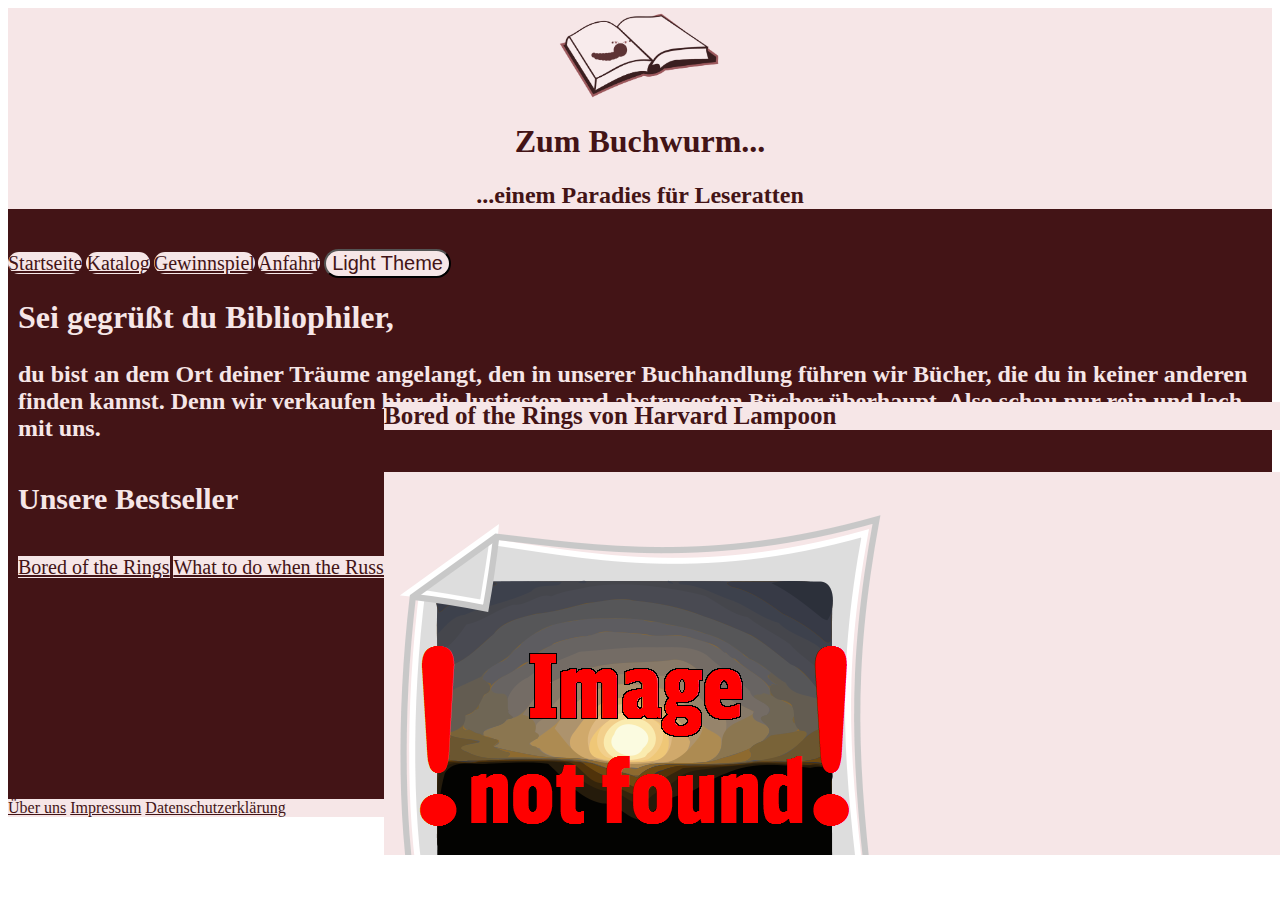
<file: index.html>
<!doctype html>
<html lang="en">
<head>
    <!-- Required meta tags -->
    <meta charset="utf-8">
    <meta name="viewport" content="width=device-width, initial-scale=1, shrink-to-fit=no">

    <!-- Bootstrap CSS -->
    <link rel="stylesheet" href="https://stackpath.bootstrapcdn.com/bootstrap/4.1.3/css/bootstrap.min.css" integrity="sha384-MCw98/SFnGE8fJT3GXwEOngsV7Zt27NXFoaoApmYm81iuXoPkFOJwJ8ERdknLPMO" crossorigin="anonymous">
    <link rel="stylesheet" type="text/css" id="theme">
    <title>Hello, world!</title>
</head>
<body onload="updateTheme('styles/')">


<div class="container">
  <div class="header">
    <div class="row">
        <div class="col-md-2"> <!--Logo-->
            <div class="col-md-2" onclick="window.location.href='index.html'">
                <img src="assets/logo.png"  alt="Responsive image" height="90" >
            </div>
        </div>
        <div class="col-md-10" ><!--Title -->
            <h1 class="header-title">Zum Buchwurm...</h1>
            <h2 class="header-subtitle">...einem Paradies für Leseratten</h2>
        </div>
    </div>
    </div>

    <div class="row">
        <div class="col-md-2" > <!--Menu -->
            <nav class="nav flex-column">
                <a class="buttons" role="button" href="index.html" >Startseite</a>
                <a class="buttons" role="button" href="docs/katalog.html">Katalog</a>
                <a class="buttons" role="button" href="docs/gewinnspiel.html">Gewinnspiel</a>
                <a class="buttons" role="button" href="docs/anfahrt.html">Anfahrt</a>
                <button class="buttons" id="themeBut" onclick="changeTheme('styles/')"></button>
            </nav>
        </div>
        <div class="col-md-10"> <!--Inhalt -->
            <div class="inhalt">
                <div class="Willkommenstext">
                    <h4><font size="6">Sei gegrüßt du Bibliophiler, </font></h4>
                    <h6><font size="+2">du bist an dem Ort deiner Träume angelangt, den in unserer Buchhandlung führen
                    wir Bücher, die du in keiner anderen finden kannst. Denn wir verkaufen hier die lustigsten
                  und abstrusesten Bücher überhaupt. Also schau nur rein und lach mit uns. </font> </h6>
                </div>
                <div class="row">
                    <div class="container">
                        <h4 class="ueberschrfit">Unsere Bestseller</h4>
                        <div class="row">
                            <div class="col-sm-3">
                                <div id="list-example" class="list-group">
                                    <a class="list-group-item list-group-item-action" href="#list-item-1">Bored of the Rings</a>
                                    <a class="list-group-item list-group-item-action" href="#list-item-2">What to do when the Russians come</a>
                                    <a class="list-group-item list-group-item-action" href="#list-item-3">Eating People is wrong</a>
                                </div>
                            </div>
                            <div class="col-sm-7-scroll">
                                    <div class="card">
                                        <h5 class="card-header" id="list-item-1">
                                            Bored of the Rings von Harvard Lampoon
                                        </h5>
                                        <div class="card-body">
                                          <div class="row">
                                          <div class="col-sm-3">
                                              <img src="assets/not_found.png" class="img-fluid" alt="Responsive image"  >
                                          </div>
                                            <div class="col-sm-7">
                                            <p class="card-text">
                                                Eine von Harvard Studenten verfasste Parodie des Weltklassikers 'Herr der Ringe'
                                                von J.R.R Tolkien.
                                            </p>
                                            </div>
                                          </div>
                                        </div>
                                    </div>
                                    <div class="card">
                                        <h5 class="card-header" id="list-item-2">
                                            What to do when the Russians come von Robert Conquest und Jon Manchip White
                                        </h5>
                                        <div class="card-body">
                                          <div class="row">
                                          <div class="col-sm-3">
                                              <img src="assets/not_found.png" class="img-fluid" alt="Responsive image">
                                          </div>
                                          <div class="col-sm-7">
                                            <p class="card-text">
                                                Wenn man den Titel liest könnte man meinen es handele sich um einen Scherz.
                                                Jedoch handelt das Buch von ernsthaften Tipps wie man sic verhalten solle, falls Amerika
                                                von den Russen überfallen würde.
                                            </p>
                                          </div>
                                        </div>
                                        </div>
                                    </div>
                                    <div class="card">
                                        <h5 class="card-header" id="list-item-3">
                                            Eating People is wrong von Malcolm Bradbury
                                        </h5>
                                        <div class="card-body">
                                          <div class="row">
                                              <div class="col-sm-3">
                                                  <img src="assets/not_found.png" class="img-fluid" alt="Responsive image">
                                              </div>
                                          <div class="col-sm-7">
                                            <p class="card-text">
                                               Lustige Satire über eine Abteilung an einer englischen Universität.
                                            </p>
                                          </div>
                                          </div>
                                        </div>
                                    </div>
                                  </div>
                        </div>
                    </div>
                </div>
            </div>
        </div>
    </div>
    <div class="footer">
    <div class="row">
        <div class="col-md-2">
        </div><!--Fooder -->
        <div class="col-md-7">
            <nav class="nav">
                <a class="nav-link" href="docs/ueberUns.html">Über uns</a>
                <a class="nav-link" href="docs/impressum.html">Impressum</a>
                <a class="nav-link" href="../docs/datenschutz.html">Datenschutzerklärung</a>
            </nav>
            </div>
        </div>
        </div>
    </div>


<!-- Optional JavaScript -->
<!-- jQuery first, then Popper.js, then Bootstrap JS -->
<script src="js/theme.js"></script>
<script src="https://stackpath.bootstrapcdn.com/bootstrap/4.1.3/js/bootstrap.min.js" integrity="sha384-ChfqqxuZUCnJSK3+MXmPNIyE6ZbWh2IMqE241rYiqJxyMiZ6OW/JmZQ5stwEULTy" crossorigin="anonymous"></script>
<script src="https://code.jquery.com/jquery-3.3.1.slim.min.js" integrity="sha384-q8i/X+965DzO0rT7abK41JStQIAqVgRVzpbzo5smXKp4YfRvH+8abtTE1Pi6jizo" crossorigin="anonymous"></script>
<script src="https://cdnjs.cloudflare.com/ajax/libs/popper.js/1.14.3/umd/popper.min.js" integrity="sha384-ZMP7rVo3mIykV+2+9J3UJ46jBk0WLaUAdn689aCwoqbBJiSnjAK/l8WvCWPIPm49" crossorigin="anonymous"></script>
</body>
</html>
</file>
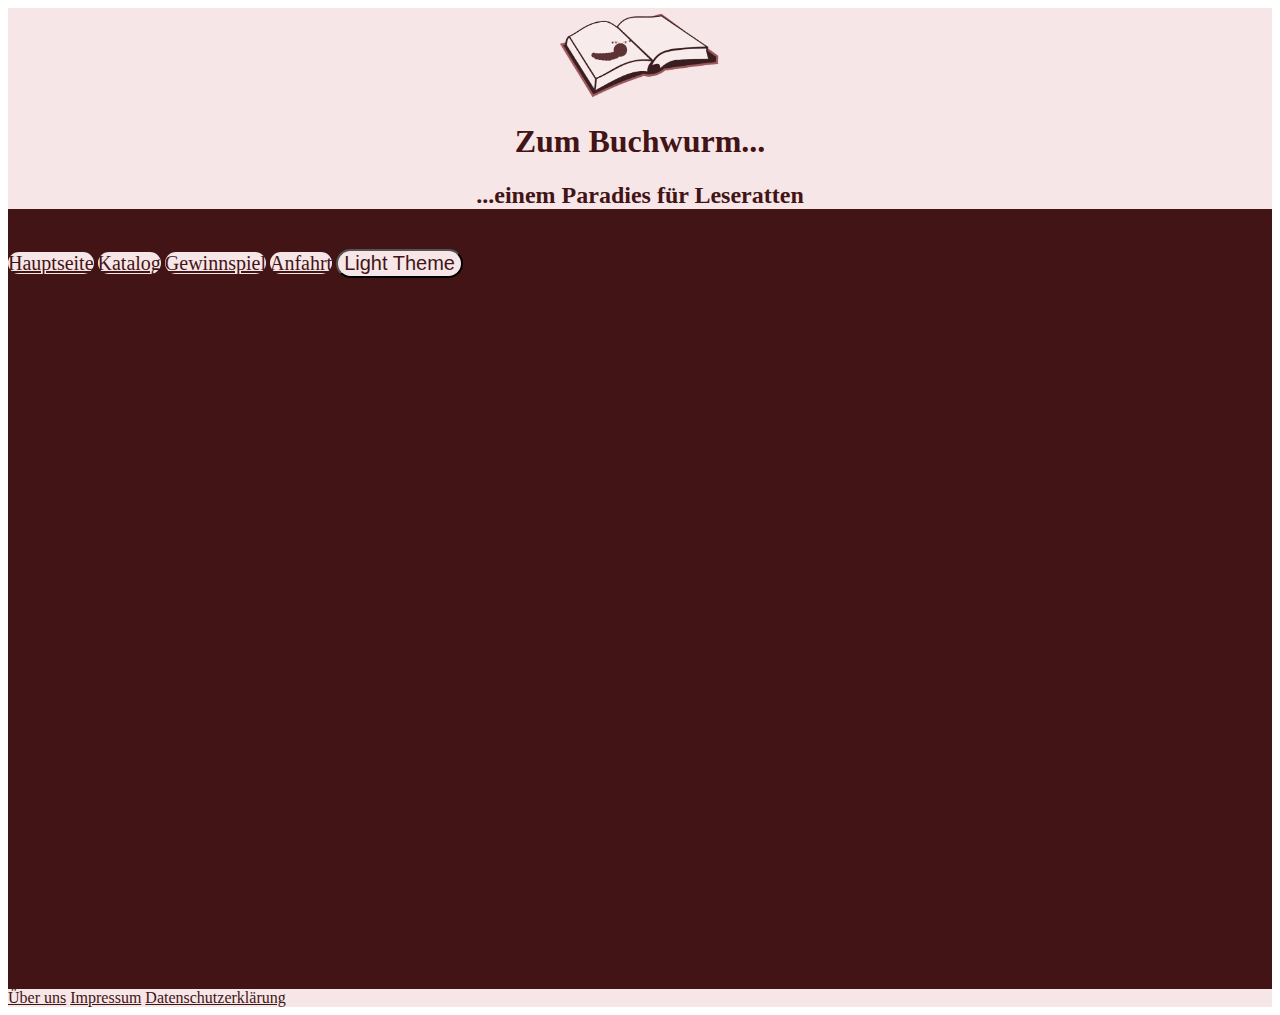
<file: docs/anfahrt.html>
<!doctype html>
<html lang="en">
<head>
    <!-- Required meta tags -->
    <meta charset="utf-8">
    <meta name="viewport" content="width=device-width, initial-scale=1, shrink-to-fit=no">

    <!-- Bootstrap CSS -->
    <link rel="stylesheet" href="https://stackpath.bootstrapcdn.com/bootstrap/4.1.3/css/bootstrap.min.css" integrity="sha384-MCw98/SFnGE8fJT3GXwEOngsV7Zt27NXFoaoApmYm81iuXoPkFOJwJ8ERdknLPMO" crossorigin="anonymous">
    <link rel="stylesheet" type="text/css" id="theme">
    <title>Hello, world!</title>
</head>
<body onload="updateTheme('../styles/')">


  <div class="container">
    <div class="header">
      <div class="row">
          <div class="col-md-2"> <!--Logo-->
              <div class="col-md-2" onclick="window.location.href='../index.html'">
                  <img src="../assets/logo.png"  alt="Responsive image" height="90" >
              </div>
          </div>
          <div class="col-md-10" ><!--Title -->
              <h1 class="header-title">Zum Buchwurm...</h1>
              <h2 class="header-subtitle">...einem Paradies für Leseratten</h2>
          </div>
      </div>
      </div>

    <div class="row">
        <div class="col-md-2"> <!--Menu -->
            <nav class="nav flex-column">
              <a class="buttons" role="button" href="../index.html" >Hauptseite</a>
              <a class="buttons" role="button" href="katalog.html">Katalog</a>
              <a class="buttons" role="button" href="gewinnspiel.html">Gewinnspiel</a>
              <a class="buttons" role="button" href="anfahrt.html">Anfahrt</a>
                <button class="buttons" id="themeBut" onclick="changeTheme('../styles/')"></button>
            </nav>
        </div>
          <div class="responsiveContainer">
        <div class="maps" > <!--Inhalt -->
          <div class="mapouter"><div class="gmap_canvas"><iframe width="600" height="500" id="gmap_canvas" src="https://maps.google.com/maps?q=Gerberg%C3%A4sslein%2012%2C%204000%20Basel&t=&z=13&ie=UTF8&iwloc=&output=embed" frameborder="0" scrolling="no" marginheight="0" marginwidth="0"></iframe><a href="https://www.crocothemes.net">crocothemes.net</a></div><style>.mapouter{text-align:right;height:500px;width:600px;}.gmap_canvas {overflow:hidden;background:none!important;height:500px;width:600px;}</style></div>
        </div>
    </div>
  </div>
    <div class="footer">
    <div class="row">
        <div class="col-md-2">
        </div><!--Fooder -->
        <div class="col-md-7">
            <nav class="nav">
                <a class="nav-link active" href="../docs/ueberUns.html">Über uns</a>
                <a class="nav-link" href="../docs/impressum.html">Impressum</a>
                <a class="nav-link" href="../docs/datenschutz.html">Datenschutzerklärung</a>
            </nav>
            </div>
        </div>
        </div>
    </div>

<!-- Optional JavaScript -->
<!-- jQuery first, then Popper.js, then Bootstrap JS -->
<script src="../js/theme.js"></script>
<script src="https://stackpath.bootstrapcdn.com/bootstrap/4.1.3/js/bootstrap.min.js" integrity="sha384-ChfqqxuZUCnJSK3+MXmPNIyE6ZbWh2IMqE241rYiqJxyMiZ6OW/JmZQ5stwEULTy" crossorigin="anonymous"></script>
<script src="https://code.jquery.com/jquery-3.3.1.slim.min.js" integrity="sha384-q8i/X+965DzO0rT7abK41JStQIAqVgRVzpbzo5smXKp4YfRvH+8abtTE1Pi6jizo" crossorigin="anonymous"></script>
<script src="https://cdnjs.cloudflare.com/ajax/libs/popper.js/1.14.3/umd/popper.min.js" integrity="sha384-ZMP7rVo3mIykV+2+9J3UJ46jBk0WLaUAdn689aCwoqbBJiSnjAK/l8WvCWPIPm49" crossorigin="anonymous"></script>
</body>
</html>
</file>
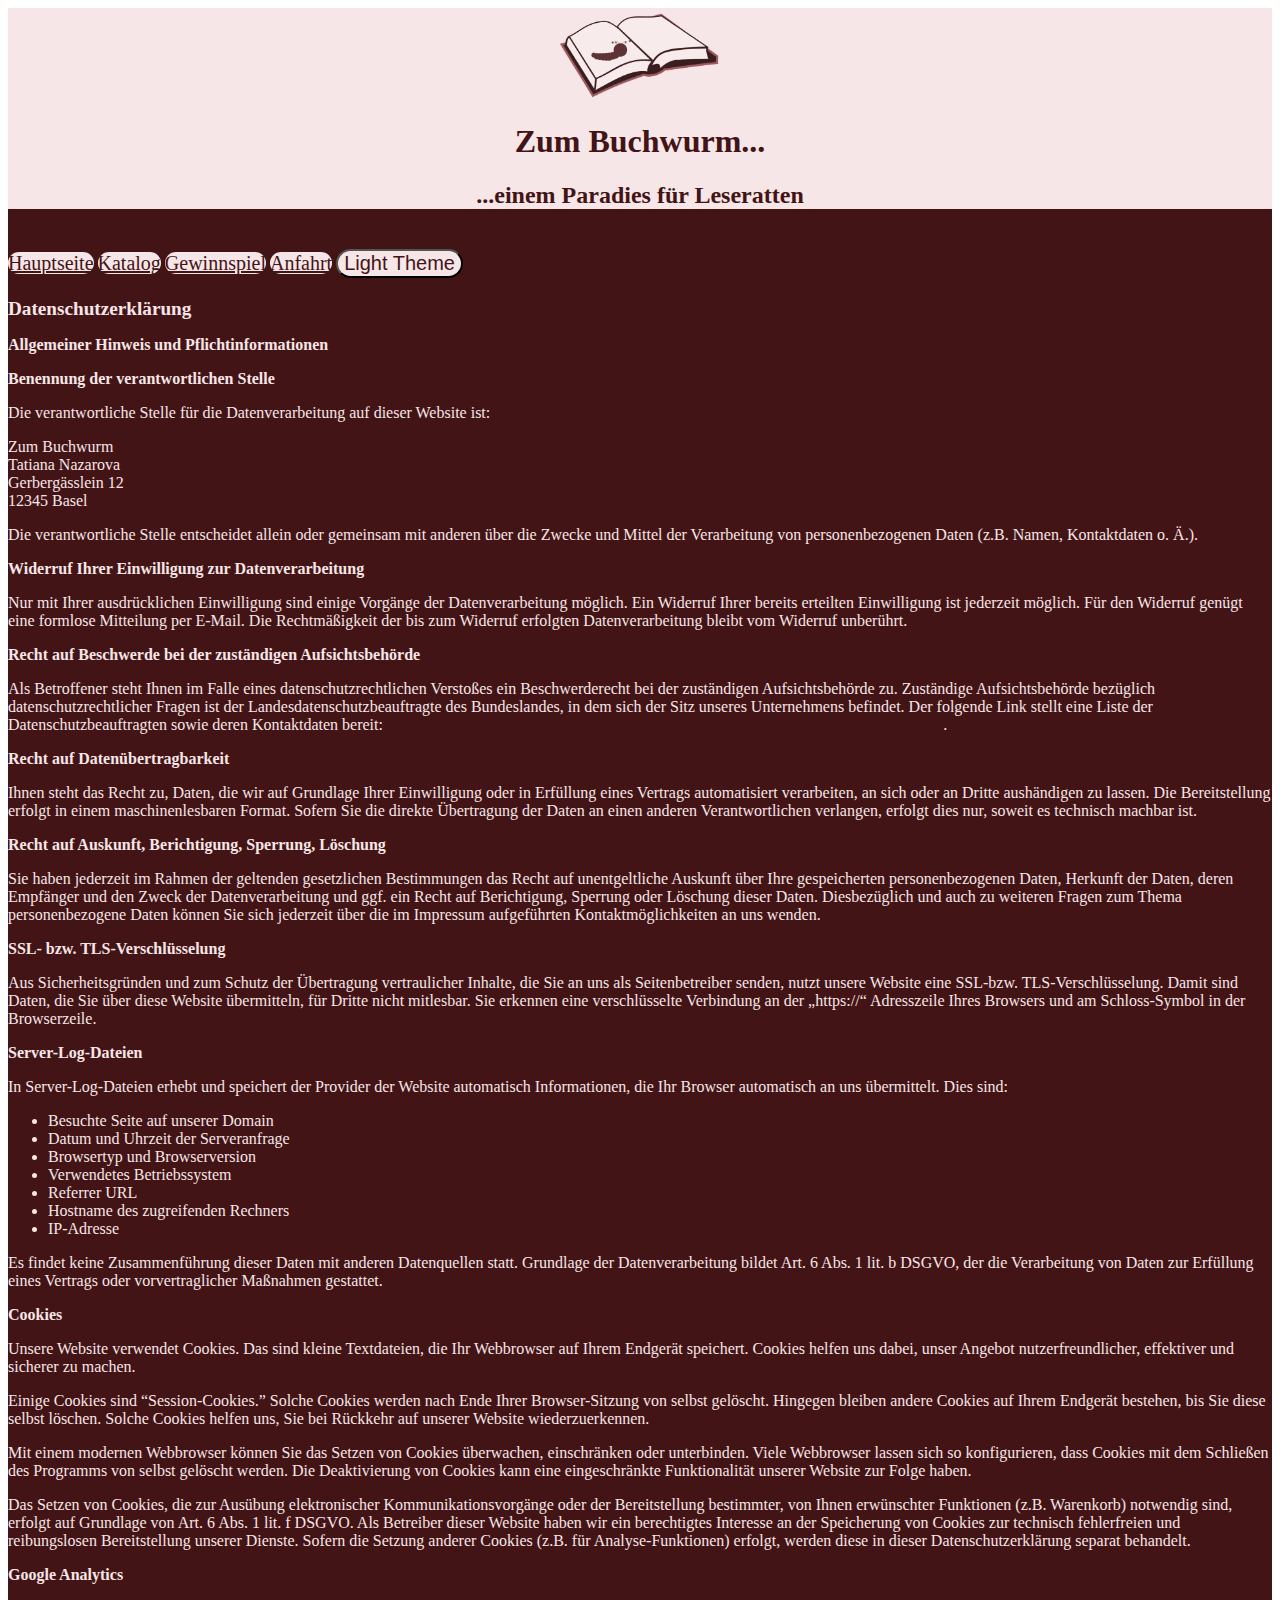
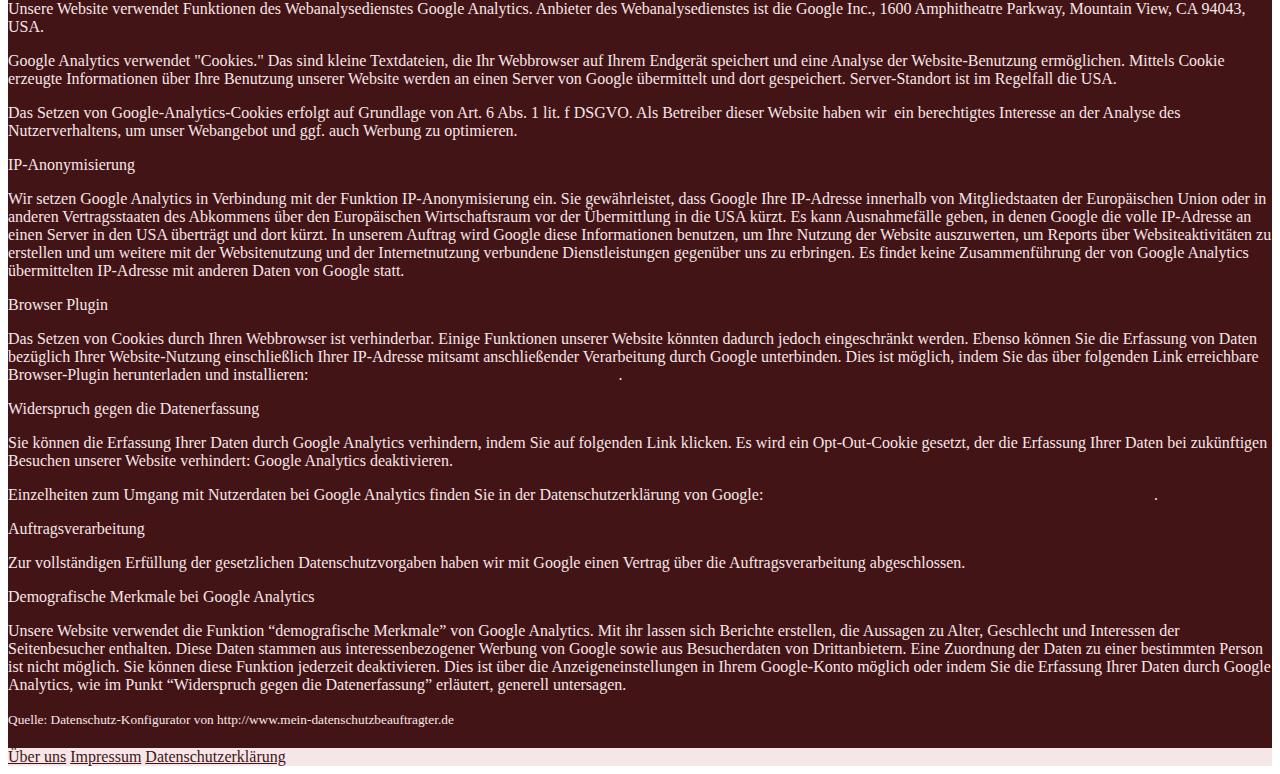
<file: docs/datenschutz.html>
<!doctype html>
<html lang="en">
<head>
    <!-- Required meta tags -->
    <meta charset="utf-8">
    <meta name="viewport" content="width=device-width, initial-scale=1, shrink-to-fit=no">

    <!-- Bootstrap CSS -->
    <link rel="stylesheet" href="https://stackpath.bootstrapcdn.com/bootstrap/4.1.3/css/bootstrap.min.css" integrity="sha384-MCw98/SFnGE8fJT3GXwEOngsV7Zt27NXFoaoApmYm81iuXoPkFOJwJ8ERdknLPMO" crossorigin="anonymous">
    <link rel="stylesheet" type="text/css" id="theme">
    <title>Hello, world!</title>
</head>
<body onload="updateTheme('../styles/')">


  <div class="container">
    <div class="header">
      <div class="row">
          <div class="col-md-2"> <!--Logo-->
              <div class="col-md-2" onclick="window.location.href='../index.html'">
                  <img src="../assets/logo.png"  alt="Responsive image" height="90" >
              </div>
          </div>
          <div class="col-md-10" ><!--Title -->
              <h1 class="header-title">Zum Buchwurm...</h1>
              <h2 class="header-subtitle">...einem Paradies für Leseratten</h2>
          </div>
      </div>
      </div>

    <div class="row">
        <div class="col-md-2"> <!--Menu -->
            <nav class="nav flex-column">
              <a class="buttons" role="button" href="../index.html" >Hauptseite</a>
              <a class="buttons" role="button" href="katalog.html">Katalog</a>
              <a class="buttons" role="button" href="gewinnspiel.html">Gewinnspiel</a>
              <a class="buttons" role="button" href="anfahrt.html">Anfahrt</a>
                <button class="buttons" id="themeBut" onclick="changeTheme('../styles/')"></button>
            </nav>
        </div>
        <div class="col-md-10"> <!--Inhalt -->
          <div class="Willkommenstext">

          <p><strong><big>Datenschutzerklärung</big></strong></p>
<p><strong>Allgemeiner Hinweis und Pflichtinformationen</strong></p>
<p><strong>Benennung der verantwortlichen Stelle</strong></p>
<p>Die verantwortliche Stelle für die Datenverarbeitung auf dieser Website ist:</p>
<p><span id="s3-t-firma">Zum Buchwurm</span><br><span id="s3-t-ansprechpartner">Tatiana Nazarova</span><br><span id="s3-t-strasse">Gerbergässlein 12</span><br><span id="s3-t-plz">12345</span> <span id="s3-t-ort">Basel</span></p><p></p>
<p>Die verantwortliche Stelle entscheidet allein oder gemeinsam mit anderen über die Zwecke und Mittel der Verarbeitung von personenbezogenen Daten (z.B. Namen, Kontaktdaten o. Ä.).</p>

<p><strong>Widerruf Ihrer Einwilligung zur Datenverarbeitung</strong></p>
<p>Nur mit Ihrer ausdrücklichen Einwilligung sind einige Vorgänge der Datenverarbeitung möglich. Ein Widerruf Ihrer bereits erteilten Einwilligung ist jederzeit möglich. Für den Widerruf genügt eine formlose Mitteilung per E-Mail. Die Rechtmäßigkeit der bis zum Widerruf erfolgten Datenverarbeitung bleibt vom Widerruf unberührt.</p>

<p><strong>Recht auf Beschwerde bei der zuständigen Aufsichtsbehörde</strong></p>
<p>Als Betroffener steht Ihnen im Falle eines datenschutzrechtlichen Verstoßes ein Beschwerderecht bei der zuständigen Aufsichtsbehörde zu. Zuständige Aufsichtsbehörde bezüglich datenschutzrechtlicher Fragen ist der Landesdatenschutzbeauftragte des Bundeslandes, in dem sich der Sitz unseres Unternehmens befindet. Der folgende Link stellt eine Liste der Datenschutzbeauftragten sowie deren Kontaktdaten bereit: <a href="https://www.bfdi.bund.de/DE/Infothek/Anschriften_Links/anschriften_links-node.html" target="_blank">https://www.bfdi.bund.de/DE/Infothek/Anschriften_Links/anschriften_links-node.html</a>.</p>

<p><strong>Recht auf Datenübertragbarkeit</strong></p>
<p>Ihnen steht das Recht zu, Daten, die wir auf Grundlage Ihrer Einwilligung oder in Erfüllung eines Vertrags automatisiert verarbeiten, an sich oder an Dritte aushändigen zu lassen. Die Bereitstellung erfolgt in einem maschinenlesbaren Format. Sofern Sie die direkte Übertragung der Daten an einen anderen Verantwortlichen verlangen, erfolgt dies nur, soweit es technisch machbar ist.</p>

<p><strong>Recht auf Auskunft, Berichtigung, Sperrung, Löschung</strong></p>
<p>Sie haben jederzeit im Rahmen der geltenden gesetzlichen Bestimmungen das Recht auf unentgeltliche Auskunft über Ihre gespeicherten personenbezogenen Daten, Herkunft der Daten, deren Empfänger und den Zweck der Datenverarbeitung und ggf. ein Recht auf Berichtigung, Sperrung oder Löschung dieser Daten. Diesbezüglich und auch zu weiteren Fragen zum Thema personenbezogene Daten können Sie sich jederzeit über die im Impressum aufgeführten Kontaktmöglichkeiten an uns wenden.</p>

<p><strong>SSL- bzw. TLS-Verschlüsselung</strong></p>
<p>Aus Sicherheitsgründen und zum Schutz der Übertragung vertraulicher Inhalte, die Sie an uns als Seitenbetreiber senden, nutzt unsere Website eine SSL-bzw. TLS-Verschlüsselung. Damit sind Daten, die Sie über diese Website übermitteln, für Dritte nicht mitlesbar. Sie erkennen eine verschlüsselte Verbindung an der „https://“ Adresszeile Ihres Browsers und am Schloss-Symbol in der Browserzeile.</p>

<p><strong>Server-Log-Dateien</strong></p>
<p>In Server-Log-Dateien erhebt und speichert der Provider der Website automatisch Informationen, die Ihr Browser automatisch an uns übermittelt. Dies sind:</p>
<ul>
    <li>Besuchte Seite auf unserer Domain</li>
    <li>Datum und Uhrzeit der Serveranfrage</li>
    <li>Browsertyp und Browserversion</li>
    <li>Verwendetes Betriebssystem</li>
    <li>Referrer URL</li>
    <li>Hostname des zugreifenden Rechners</li>
    <li>IP-Adresse</li>
</ul>
<p>Es findet keine Zusammenführung dieser Daten mit anderen Datenquellen statt. Grundlage der Datenverarbeitung bildet Art. 6 Abs. 1 lit. b DSGVO, der die Verarbeitung von Daten zur Erfüllung eines Vertrags oder vorvertraglicher Maßnahmen gestattet.</p>

<p><strong>Cookies</strong></p>
<p>Unsere Website verwendet Cookies. Das sind kleine Textdateien, die Ihr Webbrowser auf Ihrem Endgerät speichert. Cookies helfen uns dabei, unser Angebot nutzerfreundlicher, effektiver und sicherer zu machen. </p>
<p>Einige Cookies sind “Session-Cookies.” Solche Cookies werden nach Ende Ihrer Browser-Sitzung von selbst gelöscht. Hingegen bleiben andere Cookies auf Ihrem Endgerät bestehen, bis Sie diese selbst löschen. Solche Cookies helfen uns, Sie bei Rückkehr auf
	unserer Website wiederzuerkennen.</p>
<p>Mit einem modernen Webbrowser können Sie das Setzen von Cookies überwachen, einschränken oder unterbinden. Viele Webbrowser lassen sich so konfigurieren, dass Cookies mit dem Schließen des Programms von selbst gelöscht werden. Die Deaktivierung von Cookies
	kann eine eingeschränkte Funktionalität unserer Website zur Folge haben.</p>
<p>Das Setzen von Cookies, die zur Ausübung elektronischer Kommunikationsvorgänge oder der Bereitstellung bestimmter, von Ihnen erwünschter Funktionen (z.B. Warenkorb) notwendig sind, erfolgt auf Grundlage von Art. 6 Abs. 1 lit. f DSGVO. Als Betreiber dieser
	Website haben wir ein berechtigtes Interesse an der Speicherung von Cookies zur technisch fehlerfreien und reibungslosen Bereitstellung unserer Dienste. Sofern die Setzung anderer Cookies (z.B. für Analyse-Funktionen) erfolgt, werden diese in dieser
	Datenschutzerklärung separat behandelt.</p>

<p><strong>Google Analytics</strong></p>
<p>Unsere Website verwendet Funktionen des Webanalysedienstes Google Analytics. Anbieter des Webanalysedienstes ist die Google Inc., 1600 Amphitheatre Parkway, Mountain View, CA 94043, USA.</p>
<p>Google Analytics verwendet "Cookies." Das sind kleine Textdateien, die Ihr Webbrowser auf Ihrem Endgerät speichert und eine Analyse der Website-Benutzung ermöglichen. Mittels Cookie erzeugte Informationen über Ihre Benutzung unserer Website
	werden an einen Server von Google übermittelt und dort gespeichert. Server-Standort ist im Regelfall die USA.</p>
<p>Das Setzen von Google-Analytics-Cookies erfolgt auf Grundlage von Art. 6 Abs. 1 lit. f DSGVO. Als Betreiber dieser Website haben wir  ein berechtigtes Interesse an der Analyse des Nutzerverhaltens, um unser Webangebot und ggf. auch Werbung zu optimieren.</p>
<p>IP-Anonymisierung</p>
<p>Wir setzen Google Analytics in Verbindung mit der Funktion IP-Anonymisierung ein. Sie gewährleistet, dass Google Ihre IP-Adresse innerhalb von Mitgliedstaaten der Europäischen Union oder in anderen Vertragsstaaten des Abkommens über den Europäischen Wirtschaftsraum
	vor der Übermittlung in die USA kürzt. Es kann Ausnahmefälle geben, in denen Google die volle IP-Adresse an einen Server in den USA überträgt und dort kürzt. In unserem Auftrag wird Google diese Informationen benutzen, um Ihre Nutzung der Website
	auszuwerten, um Reports über Websiteaktivitäten zu erstellen und um weitere mit der Websitenutzung und der Internetnutzung verbundene Dienstleistungen gegenüber uns zu erbringen. Es findet keine Zusammenführung der von Google Analytics übermittelten
	IP-Adresse mit anderen Daten von Google statt.</p>
<p>Browser Plugin</p>
<p>Das Setzen von Cookies durch Ihren Webbrowser ist verhinderbar. Einige Funktionen unserer Website könnten dadurch jedoch eingeschränkt werden. Ebenso können Sie die Erfassung von Daten bezüglich Ihrer Website-Nutzung einschließlich Ihrer IP-Adresse mitsamt
	anschließender Verarbeitung durch Google unterbinden. Dies ist möglich, indem Sie das über folgenden Link erreichbare Browser-Plugin herunterladen und installieren: <a href="https://tools.google.com/dlpage/gaoptout?hl=de">https://tools.google.com/dlpage/gaoptout?hl=de</a>.</p>
<p>Widerspruch gegen die Datenerfassung</p>
<p>Sie können die Erfassung Ihrer Daten durch Google Analytics verhindern, indem Sie auf folgenden Link klicken. Es wird ein Opt-Out-Cookie gesetzt, der die Erfassung Ihrer Daten bei zukünftigen Besuchen unserer Website verhindert: Google Analytics deaktivieren.</p>
<p>Einzelheiten zum Umgang mit Nutzerdaten bei Google Analytics finden Sie in der Datenschutzerklärung von Google: <a href="https://support.google.com/analytics/answer/6004245?hl=de">https://support.google.com/analytics/answer/6004245?hl=de</a>.</p>
<p>Auftragsverarbeitung</p>
<p>Zur vollständigen Erfüllung der gesetzlichen Datenschutzvorgaben haben wir mit Google einen Vertrag über die Auftragsverarbeitung abgeschlossen.</p>
<p>Demografische Merkmale bei Google Analytics</p>
<p>Unsere Website verwendet die Funktion “demografische Merkmale” von Google Analytics. Mit ihr lassen sich Berichte erstellen, die Aussagen zu Alter, Geschlecht und Interessen der Seitenbesucher enthalten. Diese Daten stammen aus interessenbezogener Werbung
	von Google sowie aus Besucherdaten von Drittanbietern. Eine Zuordnung der Daten zu einer bestimmten Person ist nicht möglich. Sie können diese Funktion jederzeit deaktivieren. Dies ist über die Anzeigeneinstellungen in Ihrem Google-Konto möglich oder
	indem Sie die Erfassung Ihrer Daten durch Google Analytics, wie im Punkt “Widerspruch gegen die Datenerfassung” erläutert, generell untersagen.</p>
            <p><small>Quelle: Datenschutz-Konfigurator von http://www.mein-datenschutzbeauftragter.de </small></p>
        </div>
        </div>
    </div>
    <div class="footer">
    <div class="row">
        <div class="col-md-2">
        </div><!--Fooder -->
        <div class="col-md-7">
            <nav class="nav">
                <a class="nav-link active" href="../docs/ueberUns.html">Über uns</a>
                <a class="nav-link" href="../docs/impressum.html">Impressum</a>
                <a class="nav-link" href="../docs/datenschutz.html">Datenschutzerklärung</a>
            </nav>
            </div>
        </div>
        </div>
    </div>


<!-- Optional JavaScript -->
<!-- jQuery first, then Popper.js, then Bootstrap JS -->
<script src="../js/theme.js"></script>
<script src="https://stackpath.bootstrapcdn.com/bootstrap/4.1.3/js/bootstrap.min.js" integrity="sha384-ChfqqxuZUCnJSK3+MXmPNIyE6ZbWh2IMqE241rYiqJxyMiZ6OW/JmZQ5stwEULTy" crossorigin="anonymous"></script>
<script src="https://code.jquery.com/jquery-3.3.1.slim.min.js" integrity="sha384-q8i/X+965DzO0rT7abK41JStQIAqVgRVzpbzo5smXKp4YfRvH+8abtTE1Pi6jizo" crossorigin="anonymous"></script>
<script src="https://cdnjs.cloudflare.com/ajax/libs/popper.js/1.14.3/umd/popper.min.js" integrity="sha384-ZMP7rVo3mIykV+2+9J3UJ46jBk0WLaUAdn689aCwoqbBJiSnjAK/l8WvCWPIPm49" crossorigin="anonymous"></script>
</body>
</html>
</file>
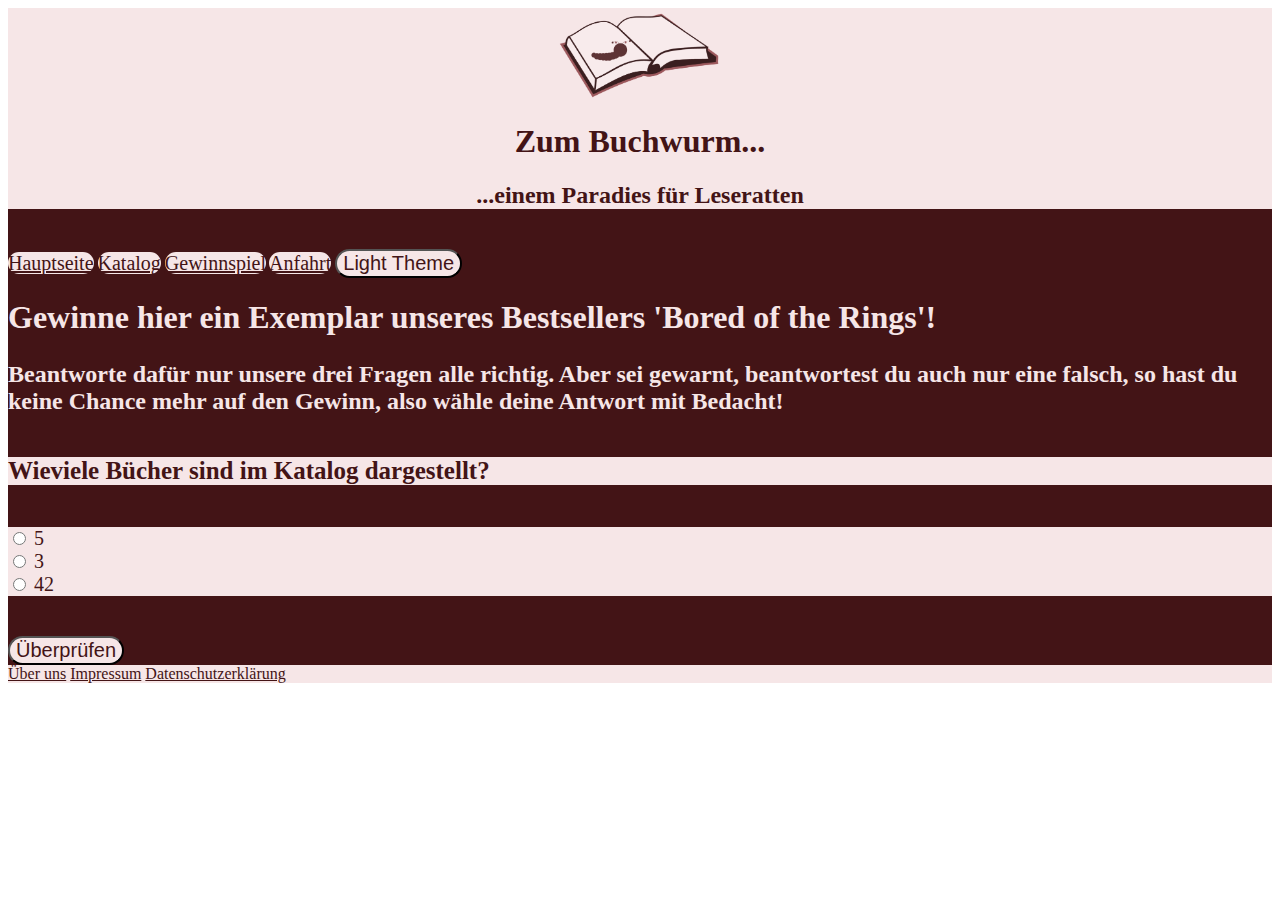
<file: docs/gewinnspiel.html>
<!doctype html>
<html lang="en">
<head>
    <!-- Required meta tags -->
    <meta charset="utf-8">
    <meta name="viewport" content="width=device-width, initial-scale=1, shrink-to-fit=no">

    <!-- Bootstrap CSS -->
    <link rel="stylesheet" href="https://stackpath.bootstrapcdn.com/bootstrap/4.1.3/css/bootstrap.min.css" integrity="sha384-MCw98/SFnGE8fJT3GXwEOngsV7Zt27NXFoaoApmYm81iuXoPkFOJwJ8ERdknLPMO" crossorigin="anonymous">
    <link rel="stylesheet" type="text/css" id="theme">
    <title>Hello, world!</title>
</head>
<body onload="updateTheme('../styles/')">


  <div class="container">
    <div class="header">
      <div class="row">
          <div class="col-md-2"> <!--Logo-->
              <div class="col-md-2" onclick="window.location.href='../index.html'">
                  <img src="../assets/logo.png"  alt="Responsive image" height="90" >
              </div>
          </div>
          <div class="col-md-10" ><!--Title -->
              <h1 class="header-title">Zum Buchwurm...</h1>
              <h2 class="header-subtitle">...einem Paradies für Leseratten</h2>
          </div>
      </div>
      </div>

    <div class="row">
        <div class="col-md-2"> <!--Menu -->
            <nav class="nav flex-column">
              <a class="buttons" role="button" href="../index.html" >Hauptseite</a>
              <a class="buttons" role="button" href="katalog.html">Katalog</a>
              <a class="buttons" role="button" href="gewinnspiel.html">Gewinnspiel</a>
              <a class="buttons" role="button" href="anfahrt.html">Anfahrt</a>
                <button class="buttons" id="themeBut" onclick="changeTheme('../styles/')"></button>
            </nav>
        </div>

        <div class="col-md-10">
          <div class="Willkommenstext">
              <h4><font size="6">Gewinne hier ein Exemplar unseres Bestsellers 'Bored of the Rings'!</font></h4>
              <h6><font size="+2">Beantworte dafür nur unsere drei Fragen alle richtig. Aber sei gewarnt, beantwortest du auch
              nur eine falsch, so hast du keine Chance mehr auf den Gewinn, also wähle deine Antwort mit Bedacht!</font></h6>
          </div><!--Inhalt -->
            <form>
                <div class="card">
                    <h5 class="card-header" id="question">

                    </h5>
                    <div class="card-body" >
                        <p class="card-text">
                          <div class="row">
                              <div class="col-sm-10" id="answer" onchange="updateAnswer()">
                                  <div class="form-check">
                                      <input class="form-check-input" type="radio" name="gridRadios" id="gridRadios1" value="1">
                                      <label class="form-check-label" for="gridRadios1" id="answer1">
                                      </label>
                                  </div>
                                  <div class="form-check">
                                      <input class="form-check-input" type="radio" name="gridRadios" id="gridRadios2" value="2">
                                      <label class="form-check-label" for="gridRadios2" id="answer2">
                                      </label>
                                  </div>
                                  <div class="form-check">
                                      <input class="form-check-input" type="radio" name="gridRadios" id="gridRadios3" value="3" >
                                      <label class="form-check-label" for="gridRadios3" id="answer3">
                                      </label>
                                  </div>
                              </div>
                          </div>
                        </p>
                    </div>
                </div>

                <div class="form-group row">
                    <div class="col-sm-2">
                        <button type="submit" class="buttons" onclick="checkAnswer()" id="questionBut">Weiter</button>
                    </div>
                      <div class="col-sm-11">
                    <div id="looser" hidden>
                      <p class="answer-text"><strong><big>Verloren!</big></strong>
                      <img src="../assets/looser.png" height="50" alt="Responsive image"></p>
                </div>

                <div id="winner" hidden>
                    <p class="answer-text"><strong><big>Gewonnen!</big></strong>
                    <img src="../assets/winner.png" height="50" alt="Responsive image"></p>
                </div>

                <div id="questionResult" hidden>
                    <p class="answer-text"><strong><big>Richtig!</big></strong>
                      <img src="../assets/richtig.png" height="50" alt="Responsive image"></p>
                </div>
                </div>
              </div>
            </form>
        </div>
      </div>


      <div class="footer">
      <div class="row">
          <div class="col-md-2">
          </div><!--Fooder -->
          <div class="col-md-7">
              <nav class="nav">
                  <a class="nav-link active" href="../docs/ueberUns.html">Über uns</a>
                  <a class="nav-link" href="../docs/impressum.html">Impressum</a>
                  <a class="nav-link" href="../docs/datenschutz.html">Datenschutzerklärung</a>
              </nav>
              </div>
          </div>
          </div>
      </div>

<!-- Optional JavaScript -->
<!-- jQuery first, then Popper.js, then Bootstrap JS -->
<script src="../js/theme.js"></script>
<script src="../js/gewinnspiel.js"></script>
<script src="https://stackpath.bootstrapcdn.com/bootstrap/4.1.3/js/bootstrap.min.js" integrity="sha384-ChfqqxuZUCnJSK3+MXmPNIyE6ZbWh2IMqE241rYiqJxyMiZ6OW/JmZQ5stwEULTy" crossorigin="anonymous"></script>
<script src="https://code.jquery.com/jquery-3.3.1.slim.min.js" integrity="sha384-q8i/X+965DzO0rT7abK41JStQIAqVgRVzpbzo5smXKp4YfRvH+8abtTE1Pi6jizo" crossorigin="anonymous"></script>
<script src="https://cdnjs.cloudflare.com/ajax/libs/popper.js/1.14.3/umd/popper.min.js" integrity="sha384-ZMP7rVo3mIykV+2+9J3UJ46jBk0WLaUAdn689aCwoqbBJiSnjAK/l8WvCWPIPm49" crossorigin="anonymous"></script>
</body>
</html>
</file>
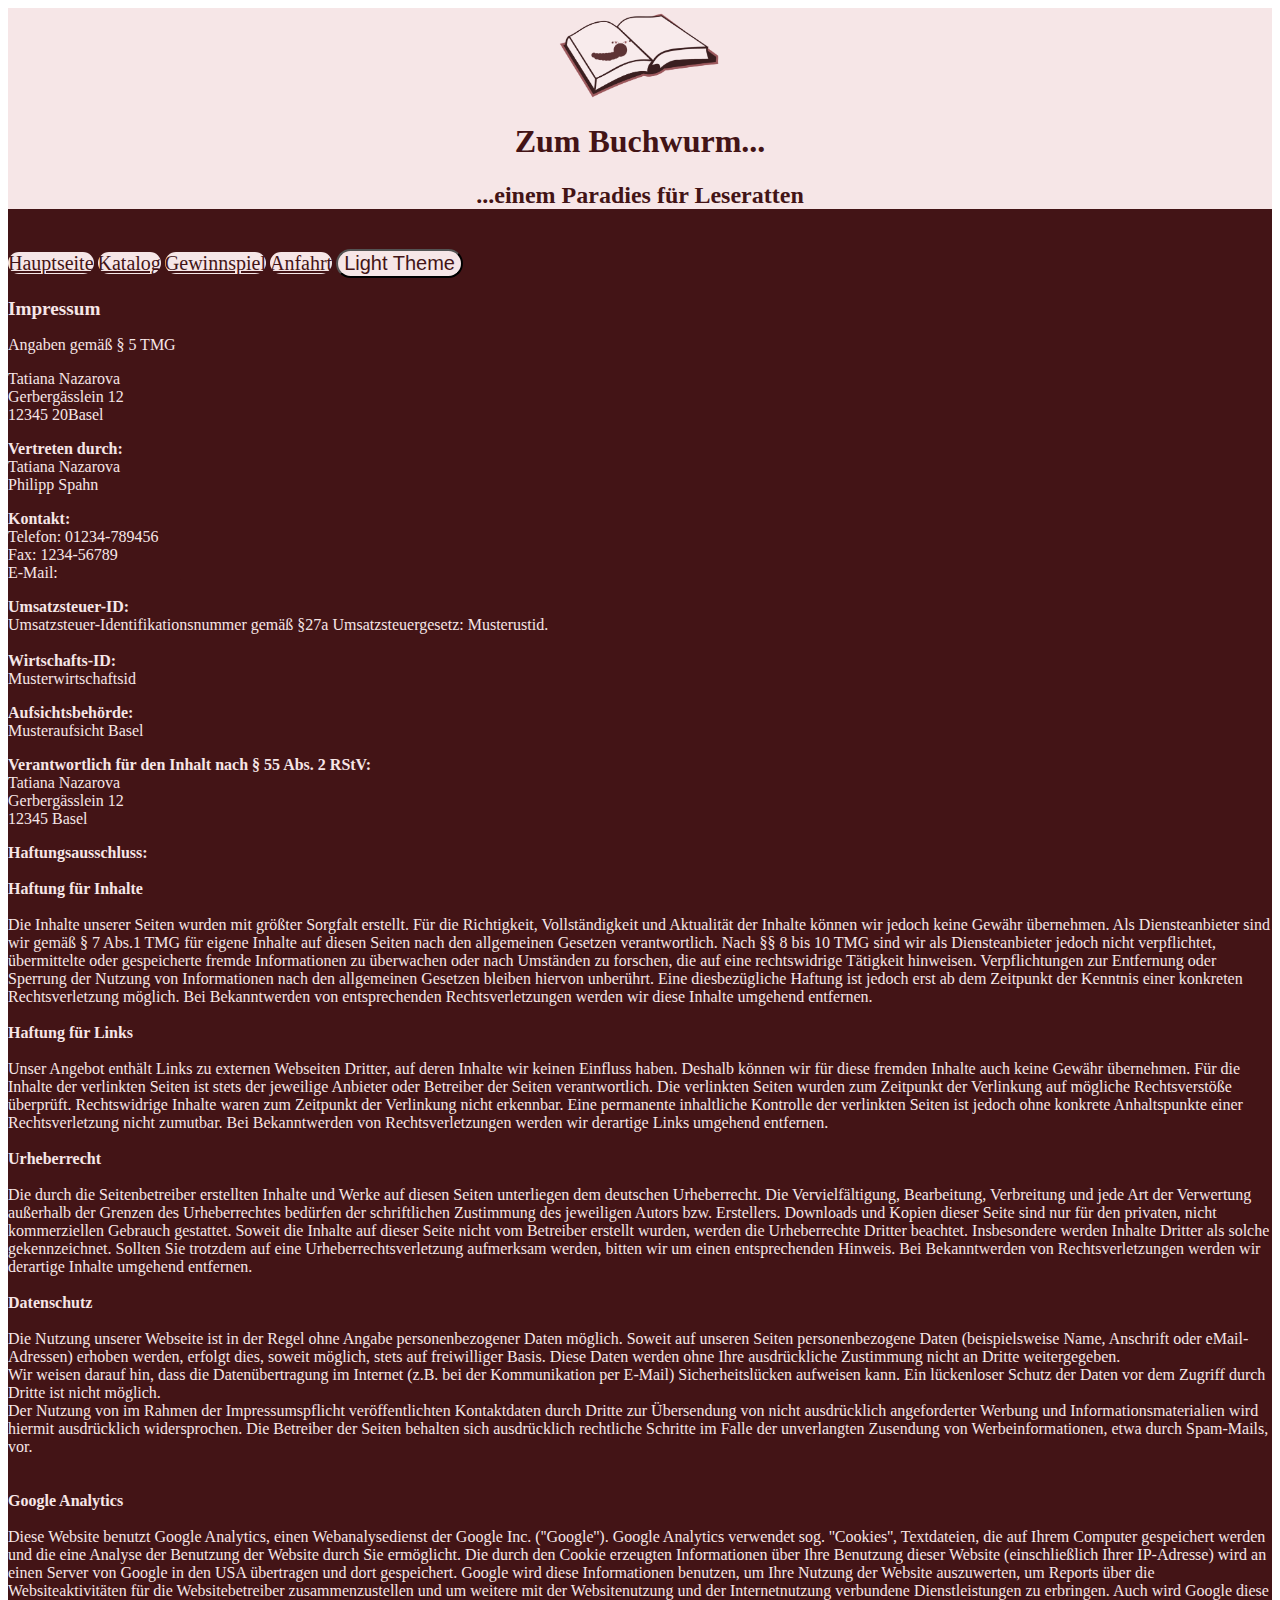
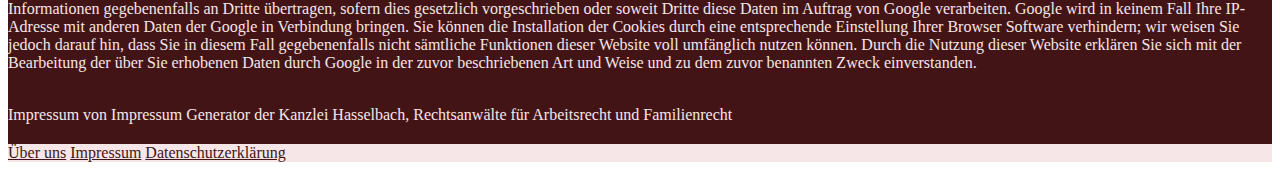
<file: docs/impressum.html>
<!doctype html>
<html lang="en">
<head>
    <!-- Required meta tags -->
    <meta charset="utf-8">
    <meta name="viewport" content="width=device-width, initial-scale=1, shrink-to-fit=no">

    <!-- Bootstrap CSS -->
    <link rel="stylesheet" href="https://stackpath.bootstrapcdn.com/bootstrap/4.1.3/css/bootstrap.min.css" integrity="sha384-MCw98/SFnGE8fJT3GXwEOngsV7Zt27NXFoaoApmYm81iuXoPkFOJwJ8ERdknLPMO" crossorigin="anonymous">
    <link rel="stylesheet" type="text/css" id="theme">
    <title>Hello, world!</title>
</head>
<body onload="updateTheme('../styles/')">


  <div class="container">
    <div class="header">
      <div class="row">
          <div class="col-md-2"> <!--Logo-->
              <div class="col-md-2" onclick="window.location.href='../index.html'">
                  <img src="../assets/logo.png"  alt="Responsive image" height="90" >
              </div>
          </div>
          <div class="col-md-10" ><!--Title -->
              <h1 class="header-title">Zum Buchwurm...</h1>
              <h2 class="header-subtitle">...einem Paradies für Leseratten</h2>
          </div>
      </div>
      </div>
    <div class="row">
        <div class="col-md-2"> <!--Menu -->
            <nav class="nav flex-column">
              <a class="buttons" role="button" href="../index.html" >Hauptseite</a>
              <a class="buttons" role="button" href="katalog.html">Katalog</a>
              <a class="buttons" role="button" href="gewinnspiel.html">Gewinnspiel</a>
              <a class="buttons" role="button" href="anfahrt.html">Anfahrt</a>
                <button class="buttons" id="themeBut" onclick="changeTheme('../styles/')"></button>
            </nav>
        </div>
        <div class="col-md-10"> <!--Inhalt -->
          <div class='Willkommenstext'><p><strong><big>Impressum</big></strong></p><p>Angaben gemäß § 5 TMG</p><p>Tatiana Nazarova <br>
Gerbergässlein 12<br>
12345 20Basel <br>
</p><p> <strong>Vertreten durch: </strong><br>
Tatiana Nazarova<br>
Philipp Spahn<br>
</p><p><strong>Kontakt:</strong> <br>
Telefon: 01234-789456<br>
Fax: 1234-56789<br>
E-Mail: <a href='mailto:tatiana@muster.de'>tatiana@muster.de</a></br></p><p><strong>Umsatzsteuer-ID: </strong> <br>
Umsatzsteuer-Identifikationsnummer gemäß §27a Umsatzsteuergesetz: Musterustid.<br><br>
<strong>Wirtschafts-ID: </strong><br>
Musterwirtschaftsid<br>
</p><p><strong>Aufsichtsbehörde:</strong><br>
Musteraufsicht Basel<br></p><p><strong>Verantwortlich für den Inhalt nach § 55 Abs. 2 RStV:</strong><br>
Tatiana Nazarova <br>
Gerbergässlein 12<br>
12345 Basel <br></p> <p><strong>Haftungsausschluss: </strong><br><br><strong>Haftung für Inhalte</strong><br><br>
Die Inhalte unserer Seiten wurden mit größter Sorgfalt erstellt. Für die Richtigkeit, Vollständigkeit und Aktualität der Inhalte können wir jedoch keine Gewähr übernehmen. Als Diensteanbieter sind wir gemäß § 7 Abs.1 TMG für eigene Inhalte auf diesen Seiten nach den allgemeinen Gesetzen verantwortlich. Nach §§ 8 bis 10 TMG sind wir als Diensteanbieter jedoch nicht verpflichtet, übermittelte oder gespeicherte fremde Informationen zu überwachen oder nach Umständen zu forschen, die auf eine rechtswidrige Tätigkeit hinweisen. Verpflichtungen zur Entfernung oder Sperrung der Nutzung von Informationen nach den allgemeinen Gesetzen bleiben hiervon unberührt. Eine diesbezügliche Haftung ist jedoch erst ab dem Zeitpunkt der Kenntnis einer konkreten Rechtsverletzung möglich. Bei Bekanntwerden von entsprechenden Rechtsverletzungen werden wir diese Inhalte umgehend entfernen.<br><br><strong>Haftung für Links</strong><br><br>
Unser Angebot enthält Links zu externen Webseiten Dritter, auf deren Inhalte wir keinen Einfluss haben. Deshalb können wir für diese fremden Inhalte auch keine Gewähr übernehmen. Für die Inhalte der verlinkten Seiten ist stets der jeweilige Anbieter oder Betreiber der Seiten verantwortlich. Die verlinkten Seiten wurden zum Zeitpunkt der Verlinkung auf mögliche Rechtsverstöße überprüft. Rechtswidrige Inhalte waren zum Zeitpunkt der Verlinkung nicht erkennbar. Eine permanente inhaltliche Kontrolle der verlinkten Seiten ist jedoch ohne konkrete Anhaltspunkte einer Rechtsverletzung nicht zumutbar. Bei Bekanntwerden von Rechtsverletzungen werden wir derartige Links umgehend entfernen.<br><br><strong>Urheberrecht</strong><br><br>
Die durch die Seitenbetreiber erstellten Inhalte und Werke auf diesen Seiten unterliegen dem deutschen Urheberrecht. Die Vervielfältigung, Bearbeitung, Verbreitung und jede Art der Verwertung außerhalb der Grenzen des Urheberrechtes bedürfen der schriftlichen Zustimmung des jeweiligen Autors bzw. Erstellers. Downloads und Kopien dieser Seite sind nur für den privaten, nicht kommerziellen Gebrauch gestattet. Soweit die Inhalte auf dieser Seite nicht vom Betreiber erstellt wurden, werden die Urheberrechte Dritter beachtet. Insbesondere werden Inhalte Dritter als solche gekennzeichnet. Sollten Sie trotzdem auf eine Urheberrechtsverletzung aufmerksam werden, bitten wir um einen entsprechenden Hinweis. Bei Bekanntwerden von Rechtsverletzungen werden wir derartige Inhalte umgehend entfernen.<br><br><strong>Datenschutz</strong><br><br>
Die Nutzung unserer Webseite ist in der Regel ohne Angabe personenbezogener Daten möglich. Soweit auf unseren Seiten personenbezogene Daten (beispielsweise Name, Anschrift oder eMail-Adressen) erhoben werden, erfolgt dies, soweit möglich, stets auf freiwilliger Basis. Diese Daten werden ohne Ihre ausdrückliche Zustimmung nicht an Dritte weitergegeben. <br>
Wir weisen darauf hin, dass die Datenübertragung im Internet (z.B. bei der Kommunikation per E-Mail) Sicherheitslücken aufweisen kann. Ein lückenloser Schutz der Daten vor dem Zugriff durch Dritte ist nicht möglich. <br>
Der Nutzung von im Rahmen der Impressumspflicht veröffentlichten Kontaktdaten durch Dritte zur Übersendung von nicht ausdrücklich angeforderter Werbung und Informationsmaterialien wird hiermit ausdrücklich widersprochen. Die Betreiber der Seiten behalten sich ausdrücklich rechtliche Schritte im Falle der unverlangten Zusendung von Werbeinformationen, etwa durch Spam-Mails, vor.<br>
<br><br><strong>Google Analytics</strong><br><br>
Diese Website benutzt Google Analytics, einen Webanalysedienst der Google Inc. (''Google''). Google Analytics verwendet sog. ''Cookies'', Textdateien, die auf Ihrem Computer gespeichert werden und die eine Analyse der Benutzung der Website durch Sie ermöglicht. Die durch den Cookie erzeugten Informationen über Ihre Benutzung dieser Website (einschließlich Ihrer IP-Adresse) wird an einen Server von Google in den USA übertragen und dort gespeichert. Google wird diese Informationen benutzen, um Ihre Nutzung der Website auszuwerten, um Reports über die Websiteaktivitäten für die Websitebetreiber zusammenzustellen und um weitere mit der Websitenutzung und der Internetnutzung verbundene Dienstleistungen zu erbringen. Auch wird Google diese Informationen gegebenenfalls an Dritte übertragen, sofern dies gesetzlich vorgeschrieben oder soweit Dritte diese Daten im Auftrag von Google verarbeiten. Google wird in keinem Fall Ihre IP-Adresse mit anderen Daten der Google in Verbindung bringen. Sie können die Installation der Cookies durch eine entsprechende Einstellung Ihrer Browser Software verhindern; wir weisen Sie jedoch darauf hin, dass Sie in diesem Fall gegebenenfalls nicht sämtliche Funktionen dieser Website voll umfänglich nutzen können. Durch die Nutzung dieser Website erklären Sie sich mit der Bearbeitung der über Sie erhobenen Daten durch Google in der zuvor beschriebenen Art und Weise und zu dem zuvor benannten Zweck einverstanden.</p><br>
Impressum von Impressum Generator der Kanzlei Hasselbach, Rechtsanwälte für Arbeitsrecht und Familienrecht
 </div>
        </div>
    </div>
    <div class="footer">
    <div class="row">
        <div class="col-md-2">
        </div><!--Fooder -->
        <div class="col-md-7">
            <nav class="nav">
                <a class="nav-link active" href="../docs/ueberUns.html">Über uns</a>
                <a class="nav-link" href="../docs/impressum.html">Impressum</a>
                <a class="nav-link" href="../docs/datenschutz.html">Datenschutzerklärung</a>
            </nav>
            </div>
        </div>
        </div>
    </div>


<!-- Optional JavaScript -->
<!-- jQuery first, then Popper.js, then Bootstrap JS -->
<script src="../js/theme.js"></script>
<script src="https://stackpath.bootstrapcdn.com/bootstrap/4.1.3/js/bootstrap.min.js" integrity="sha384-ChfqqxuZUCnJSK3+MXmPNIyE6ZbWh2IMqE241rYiqJxyMiZ6OW/JmZQ5stwEULTy" crossorigin="anonymous"></script>
<script src="https://code.jquery.com/jquery-3.3.1.slim.min.js" integrity="sha384-q8i/X+965DzO0rT7abK41JStQIAqVgRVzpbzo5smXKp4YfRvH+8abtTE1Pi6jizo" crossorigin="anonymous"></script>
<script src="https://cdnjs.cloudflare.com/ajax/libs/popper.js/1.14.3/umd/popper.min.js" integrity="sha384-ZMP7rVo3mIykV+2+9J3UJ46jBk0WLaUAdn689aCwoqbBJiSnjAK/l8WvCWPIPm49" crossorigin="anonymous"></script>
</body>
</html>
</file>
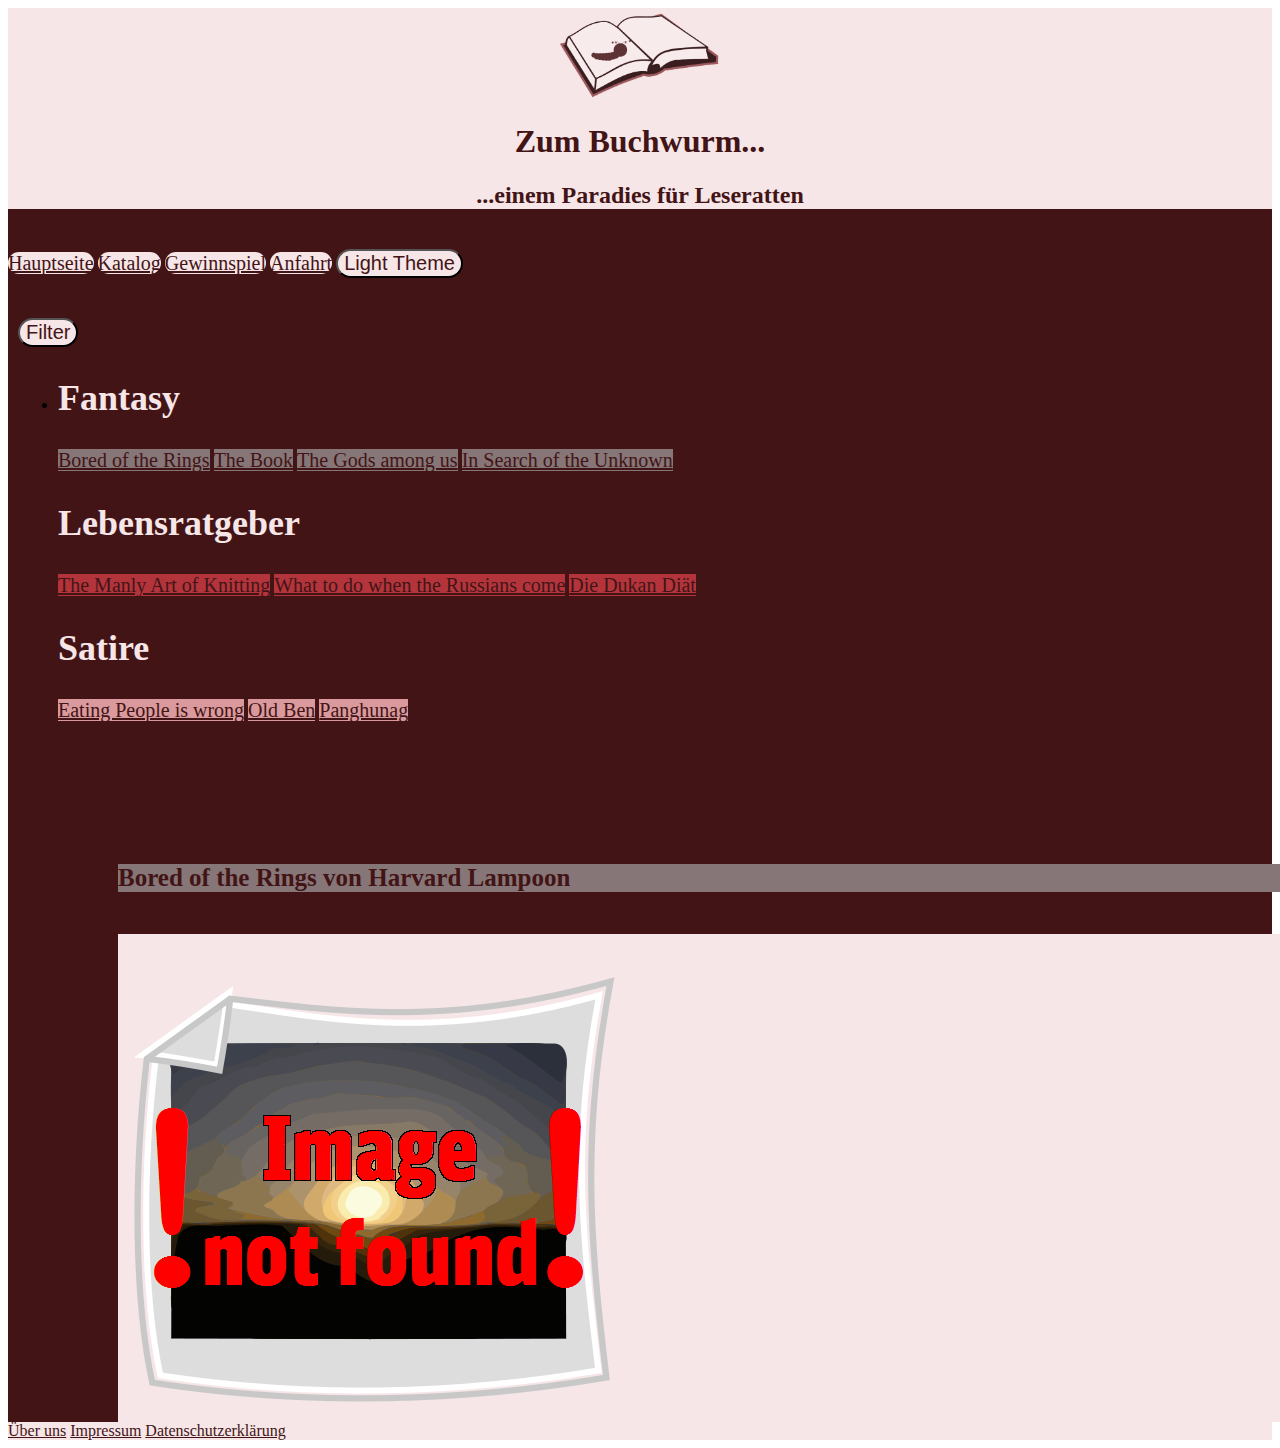
<file: docs/katalog.html>
<!doctype html>
<html lang="en">
<head>
    <!-- Required meta tags -->
    <meta charset="utf-8">
    <meta name="viewport" content="width=device-width, initial-scale=1, shrink-to-fit=no">

    <!-- Bootstrap CSS -->
    <link rel="stylesheet" href="https://stackpath.bootstrapcdn.com/bootstrap/4.1.3/css/bootstrap.min.css" integrity="sha384-MCw98/SFnGE8fJT3GXwEOngsV7Zt27NXFoaoApmYm81iuXoPkFOJwJ8ERdknLPMO" crossorigin="anonymous">
    <link rel="stylesheet" type="text/css" id="theme">
    <title>Hello, world!</title>
</head>
<body onload="updateTheme('../styles/')">



  <div class="container">
    <div class="header">
      <div class="row">
          <div class="col-md-2"> <!--Logo-->
              <div class="col-md-2" onclick="window.location.href='../index.html'">
                  <img src="../assets/logo.png"  alt="Responsive image" height="90" >
              </div>
          </div>
          <div class="col-md-10" ><!--Title -->
              <h1 class="header-title">Zum Buchwurm...</h1>
              <h2 class="header-subtitle">...einem Paradies für Leseratten</h2>
          </div>
      </div>
      </div>





    <div class="row">
        <div class="col-md-2"> <!--Menu -->
            <nav class="nav flex-column">
              <a class="buttons" role="button" href="../index.html" >Hauptseite</a>
              <a class="buttons" role="button" href="katalog.html">Katalog</a>
              <a class="buttons" role="button" href="gewinnspiel.html">Gewinnspiel</a>
              <a class="buttons" role="button" href="anfahrt.html">Anfahrt</a>
                <button class="buttons" id="themeBut" onclick="changeTheme('../styles/')"></button>
            </nav>
        </div>
        <div class="col-md-10"> <!--Inhalt -->
            <div class="inhalt">
                <div class="row">
                    <!-- Suche -->
                    <div class="col-sm-10">
                        <div>
                            <button class="buttons" onclick="toggleSearch()">Filter</button>
                        </div>
                        <div id="searchDiv" style="display: none">
                            <div class="card">
                                <div class="card-body">
                                    <div class="input-group">
                                        <div class="input-group-prepend">
                                            <span class="input-group-text">Titel</span>
                                        </div>
                                        <input type="text" id="title" class="form-control">
                                    </div>
                                    <div class="input-group">
                                        <div class="input-group-prepend">
                                            <span class="input-group-text">Autor</span>
                                        </div>
                                        <input type="text" id="autor" class="form-control">
                                    </div>

                                    <div class="input-group">
                                        <div class="input-group-prepend">
                                            <span class="input-group-text">Preis</span>
                                        </div>
                                        <div class="input-group-prepend">
                                            <span class="input-group-text">von</span>
                                        </div>
                                        <input type="number" id="preis_min" class="form-control" value="0.00"
                                               min="0.00"  step="0.01">
                                        <div class="input-group-prepend">
                                            <span class="input-group-text">bis</span>
                                        </div>
                                        <input type="number" id="preis_max" class="form-control" value="0.00"
                                               min="0.00"  step="0.01">
                                    </div>

                                    <div class="input-group">
                                        <div class="input-group-prepend">
                                            <span class="input-group-text">ISBN</span>
                                        </div>
                                        <input type="number" id="ISBN" class="form-control">
                                    </div>
                                    <div>
                                        <button class="buttons" onclick="filtern()">Anwenden</button>
                                    </div>
                                </div>
                            </div>
                        </div>
                    </div>



                    <div class="col-sm-3">
                        <ul class="nav" id="navbar-example2">
                            <li class="nav-item">
                                <div id="list-example" class="list-group">
                                    <p class="ueberschrfit"><strong><big>Fantasy</big></strong></p>
                                    <a class="list-group-item list-group-item-action" style="background-color: #867677;" href="#list-item-1">Bored of the Rings</a>
                                    <a class="list-group-item list-group-item-action" style="background-color: #867677;" href="#list-item-2">The Book</a>
                                    <a class="list-group-item list-group-item-action" style="background-color: #867677;" href="#list-item-6">The Gods among us</a>
                                    <a class="list-group-item list-group-item-action" style="background-color: #867677;" href="#list-item-7">In Search of the Unknown</a>
                                    <p></p>
                                    <p class="ueberschrfit"><strong><big>Lebensratgeber</big></strong></p>
                                    <a class="list-group-item list-group-item-action" style="background-color: #B4343C;" href="#list-item-3">The Manly Art of Knitting</a>
                                    <a class="list-group-item list-group-item-action" style="background-color: #B4343C;" href="#list-item-4">What to do when the Russians come</a>
                                    <a class="list-group-item list-group-item-action" style="background-color: #B4343C;" href="#list-item-8">Die Dukan Diät</a>
                                    <p></p>
                                    <p class="ueberschrfit"><strong><big>Satire</big></strong></p>
                                    <a class="list-group-item list-group-item-action" style="background-color: #DA9A9D;" href="#list-item-5">Eating People is wrong</a>
                                      <a class="list-group-item list-group-item-action" style="background-color: #DA9A9D;" href="#list-item-9">Old Ben</a>
                                      <a class="list-group-item list-group-item-action" style="background-color: #DA9A9D;" href="#list-item-10">Panghunag</a>
                                </div>
                            </li>
                        </ul>
                    </div>

                    <!-- <div class="col-sm-7-scroll-right"> -->
                    <div class="col-sm-7" style="margin-top: 8%">
                        <div data-spy="scroll" data-target="#navbar-example2" data-offset="0" class="scrolldiv">
                          <div class="card-katalog" id="book-1">
                              <h5 class="card-header" id="list-item-1" style="background-color:#867677">
                                  Bored of the Rings von Harvard Lampoon
                              </h5>
                              <div class="card-body" >
                                <div class="row">
                                <div class="col-sm-3">
                                    <img src="../assets/not_found.png"  alt="Responsive image" class="img-fluid" >
                                </div>
                                  <div class="col-sm-7">
                                  <p class="card-text">
                                      Eine von Harvard Studenten verfasste Parodie des Weltklassikers 'Herr der Ringe'
                                      von J.R.R Tolkien.
                                  </p>
                                  </div>
                                </div>
                                  <div  hidden>
                                      <label id="title-1">Bored of the Rings</label>
                                  </div>
                                  <div hidden>
                                      <label id="autor-1">Harvard Lampoon</label>
                                  </div>
                                  <div>
                                      Preis: <label id="preis-1">19.99€</label>
                                  </div>
                                  <div>
                                      ISBN: <label id="isbn-1">123456789</label>
                                  </div>
                              </div>
                          </div>

                          <div class="card-katalog" id="book-2">
                              <h5 class="card-header" id="list-item-2" style="background-color:#867677">
                                The Book von M. Clifford
                              </h5>
                              <div class="card-body">
                                <div class="row">
                                    <div class="col-sm-3">
                                        <img src="../assets/book.png" class="img-fluid" alt="Responsive image">
                                    </div>
                                <div class="col-sm-7">
                                  <p class="card-text">
                                     Ein Mann lässt sich in die faszinierende Welt einer geheimen Bibliothek entführen.
                                  </p>
                                </div>
                                </div>
                                <div  hidden>
                                    <label id="title-2">The Book</label>
                                </div>
                                <div hidden>
                                    <label id="autor-2">M. Clifford</label>
                                </div>
                                <div>
                                    Preis: <label id="preis-2">10.00€</label>
                                </div>
                                <div>
                                    ISBN: <label id="isbn-2">91011121314</label>
                                </div>
                            </div>
                        </div>

                        <div class="card-katalog" id="book-3">
                            <h5 class="card-header" id="list-item-6" style="background-color:#867677">
                              The Gods among us von Trevor Masleme
                            </h5>
                            <div class="card-body">
                              <div class="row">
                                  <div class="col-sm-3">
                                      <img src="../assets/god_among_us.jpg" class="img-fluid" alt="Responsive image">
                                  </div>
                              <div class="col-sm-7">
                                <p class="card-text">
                                   In diesem Buch geht es nicht um Injustice, also nichts für Comicleser.
                                </p>
                              </div>
                              </div>
                              <div  hidden>
                                  <label id="title-3">The Gods among us </label>
                              </div>
                              <div hidden>
                                  <label id="autor-3">Trevor Masleme</label>
                              </div>
                              <div>
                                  Preis: <label id="preis-3">100000.00€</label>
                              </div>
                              <div>
                                  ISBN: <label id="isbn-3">27748857928395</label>
                              </div>
                          </div>
                      </div>

                      <div class="card-katalog" id="book-4">
                          <h5 class="card-header" id="list-item-7" style="background-color:#867677">
                            In Search of the Unknown von Robert W. Chambers
                          </h5>
                          <div class="card-body">
                            <div class="row">
                                <div class="col-sm-3">
                                    <img src="../assets/the_god_of_the_unknown.jpg" class="img-fluid" alt="Responsive image">
                                </div>
                            <div class="col-sm-7">
                              <p class="card-text">
                                Ein schöner Naturroman, in dem sich der Protagonist komplett der Natur hingibt.
                              </p>
                            </div>
                            </div>
                            <div  hidden>
                                <label id="title-4">In Search of the Unknown</label>
                            </div>
                            <div hidden>
                                <label id="autor-4">Robert W. Chambers</label>
                            </div>
                            <div>
                                Preis: <label id="preis-4">3.00€</label>
                            </div>
                            <div>
                                ISBN: <label id="isbn-4">680476587435</label>
                            </div>
                        </div>
                    </div>


                          <div class="card-katalog" id="book-5">
                              <h5 class="card-header" id="list-item-3" style="background-color: #B4343C;">
                                  The Manly Art of Knitting by Anonymus
                              </h5>
                              <div class="card-body">
                                <div class="row">
                                    <div class="col-sm-3">
                                        <img src="../assets/not_found.png" class="img-fluid" alt="Responsive image">
                                    </div>
                                <div class="col-sm-7">
                                  <p class="card-text">
                                    Eine Schritt-für-Schritt-Anleitung für männliche Strickanfänger.
                                  </p>
                                </div>
                                </div>
                                <div  hidden>
                                    <label id="title-5">The Manly Art of Knitting</label>
                                </div>
                                <div hidden>
                                    <label id="autor-5">Anonymus</label>
                                </div>
                                <div>
                                    Preis: <label id="preis-5">5.99€</label>
                                </div>
                                <div>
                                    ISBN: <label id="isbn-5">1516171819</label>
                                </div>
                            </div>
                        </div>


                          <div class="card-katalog" id="book-6">
                              <h5 class="card-header" id="list-item-4"style="background-color: #B4343C;">
                                  What to do when the Russians come von Robert Conquest und Jon Manchip White
                              </h5>
                              <div class="card-body">
                                <div class="row">
                                <div class="col-sm-3">
                                    <img src="../assets/not_found.png" class="img-fluid" alt="Responsive image">
                                </div>
                                <div class="col-sm-7">
                                  <p class="card-text">
                                      Wenn man den Titel liest könnte man meinen es handele sich um einen Scherz.
                                      Jedoch handelt das Buch von ernsthaften Tipps wie man sic verhalten solle, falls Amerika
                                      von den Russen überfallen würde.
                                  </p>
                                </div>
                              </div>
                              <div  hidden>
                                  <label id="title-6">What to do when the Russinas come</label>
                              </div>
                              <div hidden>
                                  <label id="autor-6">Robert Conquest und Jon Manchip White</label>
                              </div>
                              <div>
                                  Preis: <label id="preis-6">15.50€</label>
                              </div>
                              <div>
                                  ISBN: <label id="isbn-6">2728292026</label>
                              </div>
                          </div>
                      </div>

                      <div class="card-katalog" id="book-7">
                          <h5 class="card-header" id="list-item-8"style="background-color: #B4343C;">
                            Die Dukan Diät von Dr. Pierre Dukan
                          </h5>
                          <div class="card-body">
                            <div class="row">
                            <div class="col-sm-3">
                                <img src="../assets/dukan_diaet.jpg" class="img-fluid" alt="Responsive image">
                            </div>
                            <div class="col-sm-7">
                              <p class="card-text">
                                  In diesem Buch wird eine neue und effektive Methode zum abnehmen vorgstellt, die von Dr. Dukan entwiclet wurde.
                              </p>
                            </div>
                          </div>
                          <div  hidden>
                              <label id="title-7">Die Dukan Diät</label>
                          </div>
                          <div hidden>
                              <label id="autor-7">Dr. Pierre Dukan</label>
                          </div>
                          <div>
                              Preis: <label id="preis-7">25.99€</label>
                          </div>
                          <div>
                              ISBN: <label id="isbn-7">648293834983</label>
                          </div>
                      </div>
                  </div>


                          <div class="card-katalog" id="book-8">
                              <h5 class="card-header" id="list-item-5" style="background-color: #DA9A9D;">
                                  Eating People is wrong von Malcolm Bradbury
                              </h5>
                              <div class="card-body">
                                <div class="row">
                                    <div class="col-sm-3">
                                        <img src="../assets/not_found.png" class="img-fluid" alt="Responsive image">
                                    </div>
                                <div class="col-sm-7">
                                  <p class="card-text">
                                     Lustige Satire über eine Abteilung an einer englischen Universität.
                                  </p>
                                </div>
                                </div>
                                <div  hidden>
                                    <label id="title-8">Eating People is wrong</label>
                                </div>
                                <div hidden>
                                    <label id="autor-8">Malcolm Brdabury</label>
                                </div>
                                <div>
                                    Preis: <label id="preis-8">7.99€</label>
                                </div>
                                <div>
                                    ISBN: <label id="isbn-8">5362719108</label>
                                </div>
                            </div>
                        </div>

                        <div class="card-katalog" id="book-9">
                            <h5 class="card-header" id="list-item-9" style="background-color: #DA9A9D;">
                                Old Ben von James Otis
                            </h5>
                            <div class="card-body">
                              <div class="row">
                                  <div class="col-sm-3">
                                      <img src="../assets/old_ben.png" class="img-fluid" alt="Responsive image">
                                  </div>
                              <div class="col-sm-7">
                                <p class="card-text">
                                   Dieses sehr alte Werk ist nun seit kurzem wieder aufgetaucht und nur exklusiv bei uns erhältlich.
                                </p>
                              </div>
                              </div>
                              <div  hidden>
                                  <label id="title-9">Old Ben</label>
                              </div>
                              <div hidden>
                                  <label id="autor-9">James Otis</label>
                              </div>
                              <div>
                                  Preis: <label id="preis-9">50.00€</label>
                              </div>
                              <div>
                                  ISBN: <label id="isbn-9">3691873648</label>
                              </div>
                          </div>
                      </div>

                      <div class="card-katalog" id="book-10">
                          <h5 class="card-header" id="list-item-10" style="background-color: #DA9A9D;">
                              Panghung von Yang Xianyi, Lu Xun und Dai Naidei.
                          </h5>
                          <div class="card-body">
                            <div class="row">
                                <div class="col-sm-3">
                                    <img src="../assets/bla.jpg" class="img-fluid" alt="Responsive image">
                                </div>
                            <div class="col-sm-7">
                              <p class="card-text">
                                 EIne Kurzgeschichtensammlung der chinesischen Kultautoren Yang Xianyi, Lu Xun und Dai Naidei.
                              </p>
                            </div>
                            </div>
                            <div  hidden>
                                <label id="title-10">Panghuang</label>
                            </div>
                            <div hidden>
                                <label id="autor-10">Yang Xianyi, Lu Xun und Dai Naidei </label>
                            </div>
                            <div>
                                Preis: <label id="preis-10">7.19€</label>
                            </div>
                            <div>
                                ISBN: <label id="isbn-10">7119026968</label>
                            </div>
                        </div>
                    </div>

                        </div>
                      </div>
                </div>
            <div>
            </div>
            </div>
          </div>
    </div>

    <div class="footer">
    <div class="row">
        <div class="col-md-2">
        </div><!--Fooder -->
        <div class="col-md-7">
            <nav class="nav">
                <a class="nav-link" href="../docs/ueberUns.html">Über uns</a>
                <a class="nav-link" href="../docs/impressum.html">Impressum</a>
                <a class="nav-link" href="../docs/datenschutz.html">Datenschutzerklärung</a>
            </nav>
            </div>
        </div>
        </div>
    </div>


<!-- Optional JavaScript -->
<!-- jQuery first, then Popper.js, then Bootstrap JS -->
<script src="../js/theme.js"></script>
  <script src="../js/suche.js"></script>
<script src="https://stackpath.bootstrapcdn.com/bootstrap/4.1.3/js/bootstrap.min.js" integrity="sha384-ChfqqxuZUCnJSK3+MXmPNIyE6ZbWh2IMqE241rYiqJxyMiZ6OW/JmZQ5stwEULTy" crossorigin="anonymous"></script>
<script src="https://code.jquery.com/jquery-3.3.1.slim.min.js" integrity="sha384-q8i/X+965DzO0rT7abK41JStQIAqVgRVzpbzo5smXKp4YfRvH+8abtTE1Pi6jizo" crossorigin="anonymous"></script>
<script src="https://cdnjs.cloudflare.com/ajax/libs/popper.js/1.14.3/umd/popper.min.js" integrity="sha384-ZMP7rVo3mIykV+2+9J3UJ46jBk0WLaUAdn689aCwoqbBJiSnjAK/l8WvCWPIPm49" crossorigin="anonymous"></script>
</body>
</html>
</file>
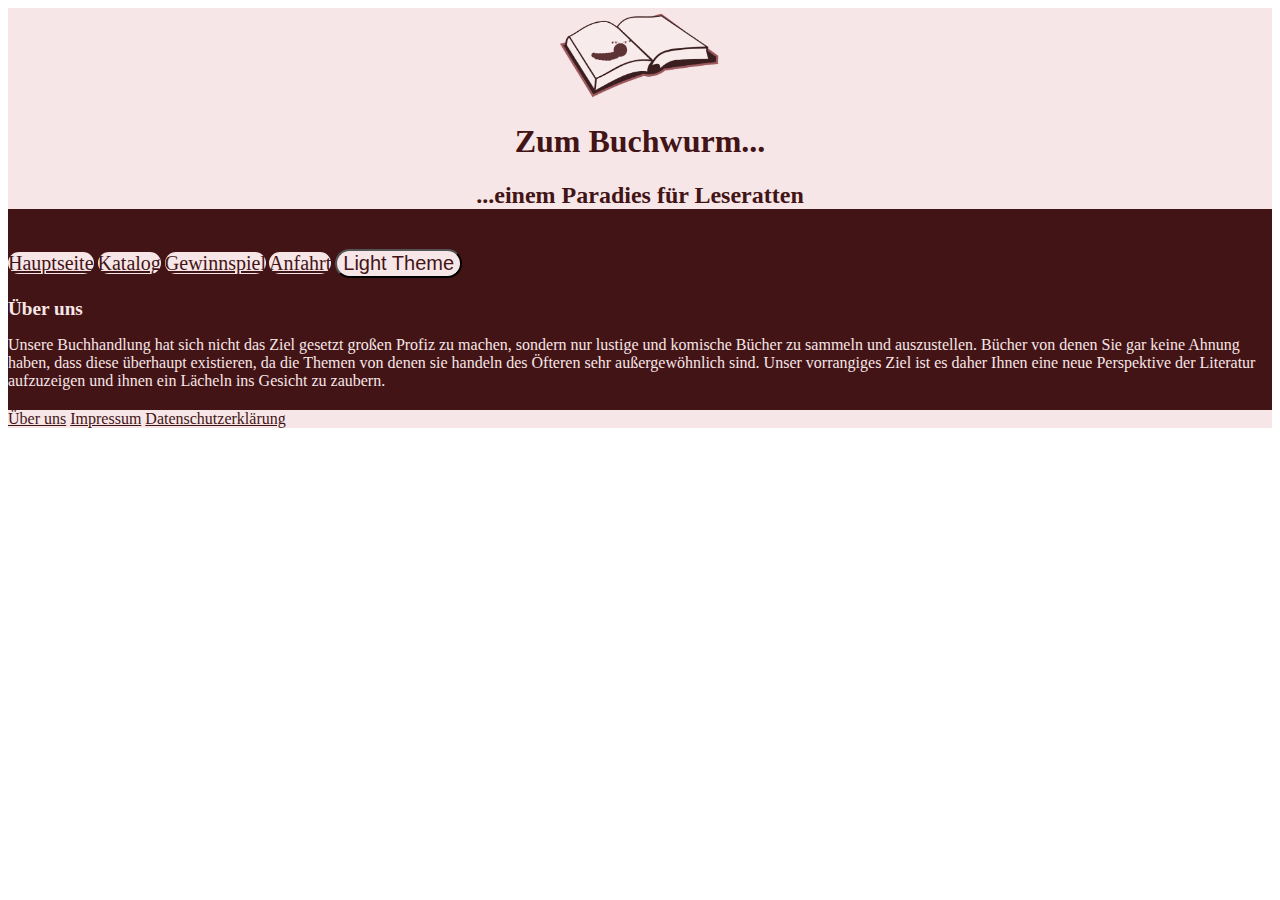
<file: docs/ueberUns.html>
<!doctype html>
<html lang="en">
<head>
    <!-- Required meta tags -->
    <meta charset="utf-8">
    <meta name="viewport" content="width=device-width, initial-scale=1, shrink-to-fit=no">

    <!-- Bootstrap CSS -->
    <link rel="stylesheet" href="https://stackpath.bootstrapcdn.com/bootstrap/4.1.3/css/bootstrap.min.css" integrity="sha384-MCw98/SFnGE8fJT3GXwEOngsV7Zt27NXFoaoApmYm81iuXoPkFOJwJ8ERdknLPMO" crossorigin="anonymous">
    <link rel="stylesheet" type="text/css" id="theme">
    <title>Hello, world!</title>
</head>
<body onload="updateTheme('../styles/')">

  <div class="container">
    <div class="header">
      <div class="row">
          <div class="col-md-2"> <!--Logo-->
              <div class="col-md-2" onclick="window.location.href='../index.html'">
                  <img src="../assets/logo.png"  alt="Responsive image" height="90" >
              </div>
          </div>
          <div class="col-md-10" ><!--Title -->
              <h1 class="header-title">Zum Buchwurm...</h1>
              <h2 class="header-subtitle">...einem Paradies für Leseratten</h2>
          </div>
      </div>
      </div>

    <div class="row">
        <div class="col-md-2"> <!--Menu -->
            <nav class="nav flex-column">
              <a class="buttons" role="button" href="../index.html" >Hauptseite</a>
              <a class="buttons" role="button" href="katalog.html">Katalog</a>
              <a class="buttons" role="button" href="gewinnspiel.html">Gewinnspiel</a>
              <a class="buttons" role="button" href="anfahrt.html">Anfahrt</a>
                <button class="buttons" id="themeBut" onclick="changeTheme('../styles/')"></button>
            </nav>
        </div>
        <div class="col-md-10"> <!--Inhalt -->
          <div class="Willkommenstext">
            <p><strong><big>Über uns</big></strong></p>
            <p>Unsere Buchhandlung hat sich nicht das Ziel gesetzt großen Profiz zu machen,
            sondern nur lustige und komische Bücher zu sammeln und auszustellen. Bücher von denen Sie
          gar keine Ahnung haben, dass diese überhaupt existieren, da die Themen von denen sie handeln des Öfteren
        sehr außergewöhnlich sind. Unser vorrangiges Ziel ist es daher Ihnen eine neue Perspektive der Literatur aufzuzeigen und
      ihnen ein Lächeln ins Gesicht zu zaubern.</p>
          </div>

        </div>
    </div>

    <div class="footer">
    <div class="row">
        <div class="col-md-2">
        </div><!--Fooder -->
        <div class="col-md-7">
            <nav class="nav">
                <a class="nav-link active" href="../docs/ueberUns.html">Über uns</a>
                <a class="nav-link" href="../docs/impressum.html">Impressum</a>
                <a class="nav-link" href="../docs/datenschutz.html">Datenschutzerklärung</a>
            </nav>
            </div>
        </div>
        </div>
    </div>


<!-- Optional JavaScript -->
<!-- jQuery first, then Popper.js, then Bootstrap JS -->
<script src="../js/theme.js"></script>
<script src="https://stackpath.bootstrapcdn.com/bootstrap/4.1.3/js/bootstrap.min.js" integrity="sha384-ChfqqxuZUCnJSK3+MXmPNIyE6ZbWh2IMqE241rYiqJxyMiZ6OW/JmZQ5stwEULTy" crossorigin="anonymous"></script>
<script src="https://code.jquery.com/jquery-3.3.1.slim.min.js" integrity="sha384-q8i/X+965DzO0rT7abK41JStQIAqVgRVzpbzo5smXKp4YfRvH+8abtTE1Pi6jizo" crossorigin="anonymous"></script>
<script src="https://cdnjs.cloudflare.com/ajax/libs/popper.js/1.14.3/umd/popper.min.js" integrity="sha384-ZMP7rVo3mIykV+2+9J3UJ46jBk0WLaUAdn689aCwoqbBJiSnjAK/l8WvCWPIPm49" crossorigin="anonymous"></script>
</body>
</html>
</file>
